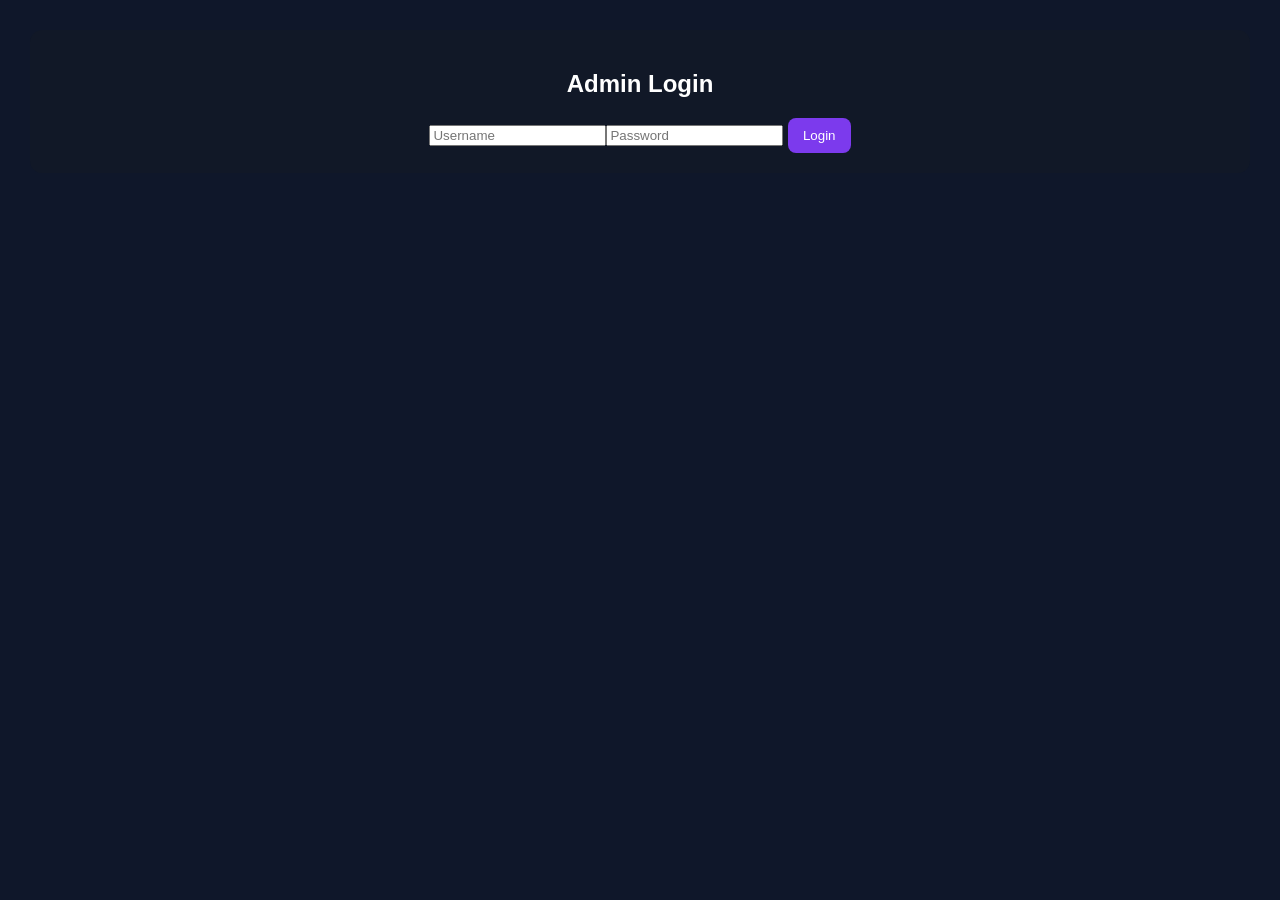
<file: admin.html>
<!DOCTYPE html><html><head><meta charset='UTF-8'><title>Admin</title>
<link rel='stylesheet' href='style.css'></head>
<body>
<div class='grid'><div class='card'><h2>Admin Login</h2>
<input id='u' placeholder='Username'><input id='p' type='password' placeholder='Password'>
<button class='btn' onclick='login()'>Login</button></div></div>
<script src='admin.js'></script></body></html>
</file>
<file: style.css>
body{margin:0;font-family:Arial;background:#0f172a;color:white}
.header{background:#111827;padding:15px;display:flex;justify-content:space-between}
.logo{color:#7c3aed;font-size:22px;font-weight:bold}
.grid{display:grid;grid-template-columns:repeat(auto-fit,minmax(250px,1fr));gap:20px;padding:30px}
.card{background:#111827;padding:20px;border-radius:12px;text-align:center}
.btn{background:#7c3aed;border:none;color:white;padding:10px 15px;border-radius:8px;cursor:pointer}
</file>
